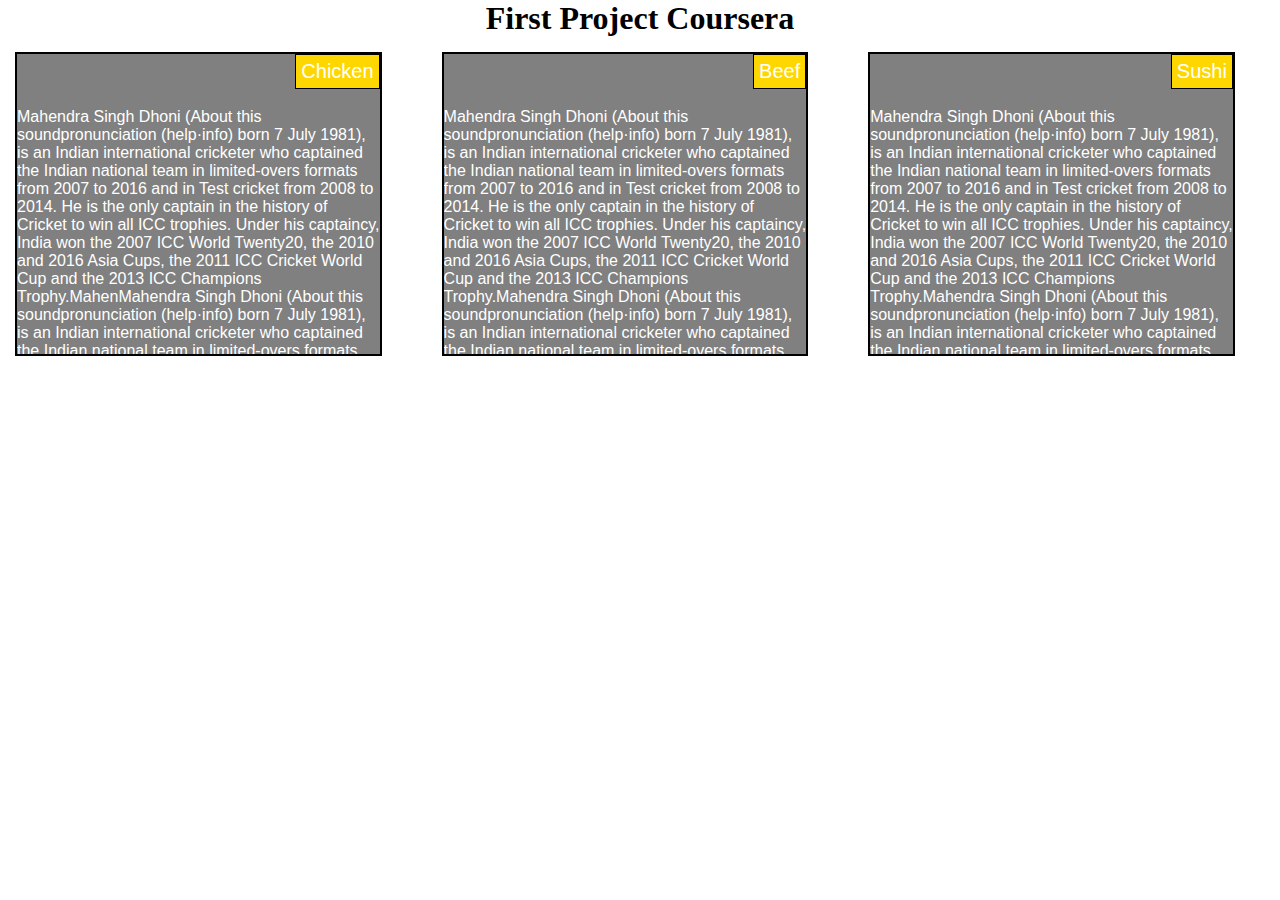
<file: index.html>
<!DOCTYPE html>
<html>
	<head>
		<meta charset="utf-8">
		<meta name="viewport" content="width=device-width, initial-scale=1.0">
		<title>First Project</title>
		<link rel="stylesheet" type="text/css" href="styles1.css">
	</head>
	<body>
		<h1>First Project Coursera</h1>
		<div class="container">
			<div class="row">
				<div class="col-md-4 col-sm-6 col-xs-12">
					<p id="p1">
						<span>Chicken</span><br><br><br>
						Mahendra Singh Dhoni (About this soundpronunciation (help·info) born 7 July 1981), is an Indian international cricketer who captained the Indian national team in limited-overs formats from 2007 to 2016 and in Test cricket from 2008 to 2014. He is the only captain in the history of Cricket to win all ICC trophies. Under his captaincy, India won the 2007 ICC World Twenty20, the 2010 and 2016 Asia Cups, the 2011 ICC Cricket World Cup and the 2013 ICC Champions Trophy.MahenMahendra Singh Dhoni (About this soundpronunciation (help·info) born 7 July 1981), is an Indian international cricketer who captained the Indian national team in limited-overs formats from 2007 to 2016 and in Test cricket from 2008 to 2014. He is the only captain in the history of Cricket to win all ICC trophies. Under his captaincy, India won the 2007 ICC World Twenty20, the 2010 and 2016 Asia Cups, the 2011 ICC Cricket World Cup and the 2013 ICC Champions Trophy.dra Singh Dhoni (About this soundpronunciation (help·info) born 7 July 1981), is an Indian international cricketer who captained the Indian national team in limited-overs formats from 2007 to 2016 and in Test cricket from 2008 to 2014. He is the only captain in the history of Cricket to win all ICC trophies. Under his captaincy, India won the 2007 ICC World Twenty20, the 2010 and 2016 Asia Cups, the 2011 ICC Cricket World Cup and the 2013 ICC Champions Trophy.Mahendra Singh Dhoni (About this soundpronunciation (help·info) born 7 July 1981), is an Indian international cricketer who captained the Indian national team in limited-overs formats from 2007 to 2016 and in Test cricket from 2008 to 2014. He is the only captain in the history of Cricket to win all ICC trophies. Under his captaincy, India won the 2007 ICC World Twenty20, the 2010 and 2016 Asia Cups, the 2011 ICC Cricket World Cup and the 2013 ICC Champions Trophy.

					</p>
				</div>
				<div class="col-md-4 col-sm-6 col-xs-12">
					<p id="p2">
						<span>Beef</span><br><br><br>
						Mahendra Singh Dhoni (About this soundpronunciation (help·info) born 7 July 1981), is an Indian international cricketer who captained the Indian national team in limited-overs formats from 2007 to 2016 and in Test cricket from 2008 to 2014. He is the only captain in the history of Cricket to win all ICC trophies. Under his captaincy, India won the 2007 ICC World Twenty20, the 2010 and 2016 Asia Cups, the 2011 ICC Cricket World Cup and the 2013 ICC Champions Trophy.Mahendra Singh Dhoni (About this soundpronunciation (help·info) born 7 July 1981), is an Indian international cricketer who captained the Indian national team in limited-overs formats from 2007 to 2016 and in Test cricket from 2008 to 2014. He is the only captain in the history of Cricket to win all ICC trophies. Under his captaincy, India won the 2007 ICC World Twenty20, the 2010 and 2016 Asia Cups, the 2011 ICC Cricket World Cup and the 2013 ICC Champions Trophy.Mahendra Singh Dhoni (About this soundpronunciation (help·info) born 7 July 1981), is an Indian international cricketer who captained the Indian national team in limited-overs formats from 2007 to 2016 and in Test cricket from 2008 to 2014. He is the only captain in the history of Cricket to win all ICC trophies. Under his captaincy, India won the 2007 ICC World Twenty20, the 2010 and 2016 Asia Cups, the 2011 ICC Cricket World Cup and the 2013 ICC Champions Trophy.
					</p>
				</div>
				<div class="col-md-4 col-sm-12 col-xs-12">
					<p id="p3">
						<span>Sushi</span><br><br><br>
						Mahendra Singh Dhoni (About this soundpronunciation (help·info) born 7 July 1981), is an Indian international cricketer who captained the Indian national team in limited-overs formats from 2007 to 2016 and in Test cricket from 2008 to 2014. He is the only captain in the history of Cricket to win all ICC trophies. Under his captaincy, India won the 2007 ICC World Twenty20, the 2010 and 2016 Asia Cups, the 2011 ICC Cricket World Cup and the 2013 ICC Champions Trophy.Mahendra Singh Dhoni (About this soundpronunciation (help·info) born 7 July 1981), is an Indian international cricketer who captained the Indian national team in limited-overs formats from 2007 to 2016 and in Test cricket from 2008 to 2014. He is the only captain in the history of Cricket to win all ICC trophies. Under his captaincy, India won the 2007 ICC World Twenty20, the 2010 and 2016 Asia Cups, the 2011 ICC Cricket World Cup and the 2013 ICC Champions Trophy.Mahendra Singh Dhoni (About this soundpronunciation (help·info) born 7 July 1981), is an Indian international cricketer who captained the Indian national team in limited-overs formats from 2007 to 2016 and in Test cricket from 2008 to 2014. He is the only captain in the history of Cricket to win all ICC trophies. Under his captaincy, India won the 2007 ICC World Twenty20, the 2010 and 2016 Asia Cups, the 2011 ICC Cricket World Cup and the 2013 ICC Champions Trophy.
					</p>
				</div>
			</div>
		</div>
	</body>
</html>
</file>
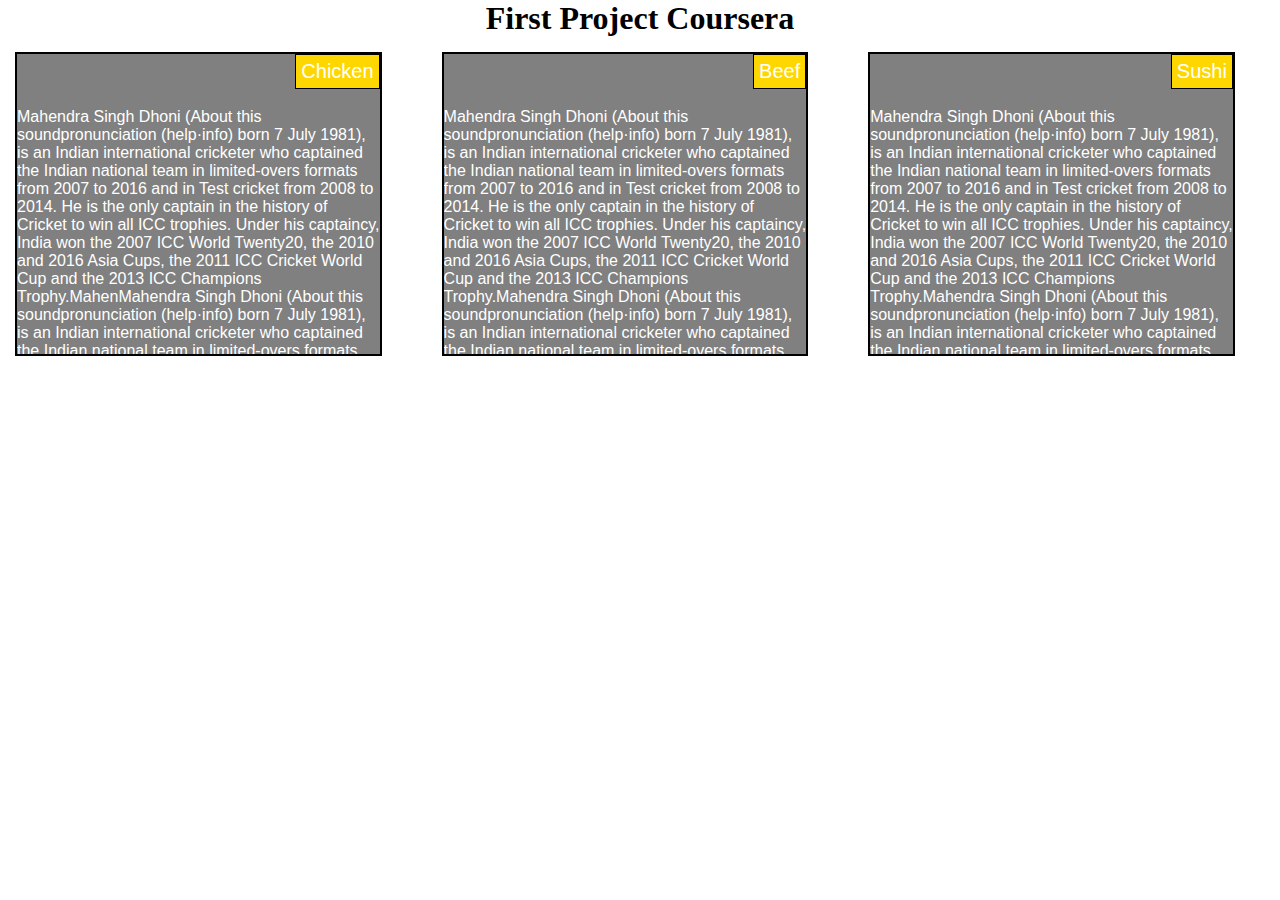
<file: module2-solution/index.html>
<!DOCTYPE html>
<html>
	<head>
		<meta charset="utf-8">
		<meta name="viewport" content="width=device-width, initial-scale=1.0">
		<title>First Project</title>
		<link rel="stylesheet" type="text/css" href="styles1.css">
	</head>
	<body>
		<h1>First Project Coursera</h1>
		<div class="container">
			<div class="row">
				<div class="col-md-4 col-sm-6 col-xs-12">
					<p id="p1">
						<span>Chicken</span><br><br><br>
						Mahendra Singh Dhoni (About this soundpronunciation (help·info) born 7 July 1981), is an Indian international cricketer who captained the Indian national team in limited-overs formats from 2007 to 2016 and in Test cricket from 2008 to 2014. He is the only captain in the history of Cricket to win all ICC trophies. Under his captaincy, India won the 2007 ICC World Twenty20, the 2010 and 2016 Asia Cups, the 2011 ICC Cricket World Cup and the 2013 ICC Champions Trophy.MahenMahendra Singh Dhoni (About this soundpronunciation (help·info) born 7 July 1981), is an Indian international cricketer who captained the Indian national team in limited-overs formats from 2007 to 2016 and in Test cricket from 2008 to 2014. He is the only captain in the history of Cricket to win all ICC trophies. Under his captaincy, India won the 2007 ICC World Twenty20, the 2010 and 2016 Asia Cups, the 2011 ICC Cricket World Cup and the 2013 ICC Champions Trophy.dra Singh Dhoni (About this soundpronunciation (help·info) born 7 July 1981), is an Indian international cricketer who captained the Indian national team in limited-overs formats from 2007 to 2016 and in Test cricket from 2008 to 2014. He is the only captain in the history of Cricket to win all ICC trophies. Under his captaincy, India won the 2007 ICC World Twenty20, the 2010 and 2016 Asia Cups, the 2011 ICC Cricket World Cup and the 2013 ICC Champions Trophy.Mahendra Singh Dhoni (About this soundpronunciation (help·info) born 7 July 1981), is an Indian international cricketer who captained the Indian national team in limited-overs formats from 2007 to 2016 and in Test cricket from 2008 to 2014. He is the only captain in the history of Cricket to win all ICC trophies. Under his captaincy, India won the 2007 ICC World Twenty20, the 2010 and 2016 Asia Cups, the 2011 ICC Cricket World Cup and the 2013 ICC Champions Trophy.

					</p>
				</div>
				<div class="col-md-4 col-sm-6 col-xs-12">
					<p id="p2">
						<span>Beef</span><br><br><br>
						Mahendra Singh Dhoni (About this soundpronunciation (help·info) born 7 July 1981), is an Indian international cricketer who captained the Indian national team in limited-overs formats from 2007 to 2016 and in Test cricket from 2008 to 2014. He is the only captain in the history of Cricket to win all ICC trophies. Under his captaincy, India won the 2007 ICC World Twenty20, the 2010 and 2016 Asia Cups, the 2011 ICC Cricket World Cup and the 2013 ICC Champions Trophy.Mahendra Singh Dhoni (About this soundpronunciation (help·info) born 7 July 1981), is an Indian international cricketer who captained the Indian national team in limited-overs formats from 2007 to 2016 and in Test cricket from 2008 to 2014. He is the only captain in the history of Cricket to win all ICC trophies. Under his captaincy, India won the 2007 ICC World Twenty20, the 2010 and 2016 Asia Cups, the 2011 ICC Cricket World Cup and the 2013 ICC Champions Trophy.Mahendra Singh Dhoni (About this soundpronunciation (help·info) born 7 July 1981), is an Indian international cricketer who captained the Indian national team in limited-overs formats from 2007 to 2016 and in Test cricket from 2008 to 2014. He is the only captain in the history of Cricket to win all ICC trophies. Under his captaincy, India won the 2007 ICC World Twenty20, the 2010 and 2016 Asia Cups, the 2011 ICC Cricket World Cup and the 2013 ICC Champions Trophy.
					</p>
				</div>
				<div class="col-md-4 col-sm-12 col-xs-12">
					<p id="p3">
						<span>Sushi</span><br><br><br>
						Mahendra Singh Dhoni (About this soundpronunciation (help·info) born 7 July 1981), is an Indian international cricketer who captained the Indian national team in limited-overs formats from 2007 to 2016 and in Test cricket from 2008 to 2014. He is the only captain in the history of Cricket to win all ICC trophies. Under his captaincy, India won the 2007 ICC World Twenty20, the 2010 and 2016 Asia Cups, the 2011 ICC Cricket World Cup and the 2013 ICC Champions Trophy.Mahendra Singh Dhoni (About this soundpronunciation (help·info) born 7 July 1981), is an Indian international cricketer who captained the Indian national team in limited-overs formats from 2007 to 2016 and in Test cricket from 2008 to 2014. He is the only captain in the history of Cricket to win all ICC trophies. Under his captaincy, India won the 2007 ICC World Twenty20, the 2010 and 2016 Asia Cups, the 2011 ICC Cricket World Cup and the 2013 ICC Champions Trophy.Mahendra Singh Dhoni (About this soundpronunciation (help·info) born 7 July 1981), is an Indian international cricketer who captained the Indian national team in limited-overs formats from 2007 to 2016 and in Test cricket from 2008 to 2014. He is the only captain in the history of Cricket to win all ICC trophies. Under his captaincy, India won the 2007 ICC World Twenty20, the 2010 and 2016 Asia Cups, the 2011 ICC Cricket World Cup and the 2013 ICC Champions Trophy.
					</p>
				</div>
			</div>
		</div>
	</body>
</html>
</file>
<file: styles1.css>
*{
	margin: 0px;
	padding: 0px;
}
h1{
	text-align: center;
}
 p
 {
 border: 2px solid black;
background-color:gray;
width: 400px;
 margin-right: auto;
 margin-left: auto;
 font-family: Helvetica;
 color: white;
 margin:10px;
 float: left;
 overflow: auto;
 }
 span
 {
 	padding:5px;
 	float: right;
 	border:1px solid black;
 	font-size: 20px;
 	background-color:gold;
 }
 section
 {
 	float: left
 }
.container
 {
 float: left;
 width: 100%;
 margin: auto;
 }
.row{
	width: 100%;
}
#p1
 {
 width: 100px;
 height:100px;
 }
 #p2
 {
 width:100px;
 height:100px;
 }
 #p3
 {
 width:100px;
 height:100px;
 }
 @media(min-width: 992px){
 	#p1
	{
		 width:85%;
		 height:300px;
		 margin: 15px;
	}
	#p2
	{
		 width:85%;
		 height:300px;
		 margin: 15px;
	}
	#p3
	{
		 width:85%;
		 height:300px;
		 margin: 15px;
	}
	.col-md-1, .col-md-2, .col-md-3, .col-md-4, .col-md-5, .colmd-6, .col-md-7, .col-md-8, .col-md-9, .col-md-10, .col-md-11, .col-md-12{
		float: left;
	}
	.col-md-1{
	 width:8.33%
	 }
	 .col-md-2{
	 width: 16.66%;
	 }
	 .col-md-3{
	 width: 25%;
	 }
	 .col-md-4{
	 width: 33.33%;
	 }
	 .col-md-5{
	 width:41.66%;
	 }
	 .col-md-6{
	 width: 50%;
	 }
	 .col-md-7{
	 width: 58.33%;
	 }
	 .col-md-8{
	 width: 66.66%;
	 }
	 .col-md-9{
	 width: 74.99%;
	 }
	 .col-md-10{
	 width: 83.33%;
	 }
	 .col-md-11{
	 width: 91.66%;
	 }
	 .col-md-12{
	 width: 100%;
	 }
 }
 @media(min-width:768px) and (max-width:991px){
 #p1
 {
 width:45%;
 height:300px;
 margin: 15px;
 }
 #p2
 {
 width:45%;
 height:300px;
 margin: 15px;
 }
 #p3
 {
 width:93%;
 height:300px;
 margin: 15px;
 }


}

 @media(max-width:767px){
 #p1
 {
 width:95%;
 height:300px;
 margin: 15px;
 }
 #p2
 {
 width:95%;
 height:300px;
 margin: 15px;
 }
 #p3
 {
 width:95%;
 height:300px;
 margin: 15px;
 }
}
</file>
<file: module2-solution/styles1.css>
*{
	margin: 0px;
	padding: 0px;
}
h1{
	text-align: center;
}
 p
 {
 border: 2px solid black;
background-color:gray;
width: 400px;
 margin-right: auto;
 margin-left: auto;
 font-family: Helvetica;
 color: white;
 margin:10px;
 float: left;
 overflow: auto;
 }
 span
 {
 	padding:5px;
 	float: right;
 	border:1px solid black;
 	font-size: 20px;
 	background-color:gold;
 }
 section
 {
 	float: left
 }
.container
 {
 float: left;
 width: 100%;
 margin: auto;
 }
.row{
	width: 100%;
}
#p1
 {
 width: 100px;
 height:100px;
 }
 #p2
 {
 width:100px;
 height:100px;
 }
 #p3
 {
 width:100px;
 height:100px;
 }
 @media(min-width: 992px){
 	#p1
	{
		 width:85%;
		 height:300px;
		 margin: 15px;
	}
	#p2
	{
		 width:85%;
		 height:300px;
		 margin: 15px;
	}
	#p3
	{
		 width:85%;
		 height:300px;
		 margin: 15px;
	}
	.col-md-1, .col-md-2, .col-md-3, .col-md-4, .col-md-5, .colmd-6, .col-md-7, .col-md-8, .col-md-9, .col-md-10, .col-md-11, .col-md-12{
		float: left;
	}
	.col-md-1{
	 width:8.33%
	 }
	 .col-md-2{
	 width: 16.66%;
	 }
	 .col-md-3{
	 width: 25%;
	 }
	 .col-md-4{
	 width: 33.33%;
	 }
	 .col-md-5{
	 width:41.66%;
	 }
	 .col-md-6{
	 width: 50%;
	 }
	 .col-md-7{
	 width: 58.33%;
	 }
	 .col-md-8{
	 width: 66.66%;
	 }
	 .col-md-9{
	 width: 74.99%;
	 }
	 .col-md-10{
	 width: 83.33%;
	 }
	 .col-md-11{
	 width: 91.66%;
	 }
	 .col-md-12{
	 width: 100%;
	 }
 }
 @media(min-width:768px) and (max-width:991px){
 #p1
 {
 width:45%;
 height:300px;
 margin: 15px;
 }
 #p2
 {
 width:45%;
 height:300px;
 margin: 15px;
 }
 #p3
 {
 width:93%;
 height:300px;
 margin: 15px;
 }


}

 @media(max-width:767px){
 #p1
 {
 width:95%;
 height:300px;
 margin: 15px;
 }
 #p2
 {
 width:95%;
 height:300px;
 margin: 15px;
 }
 #p3
 {
 width:95%;
 height:300px;
 margin: 15px;
 }
}
</file>
